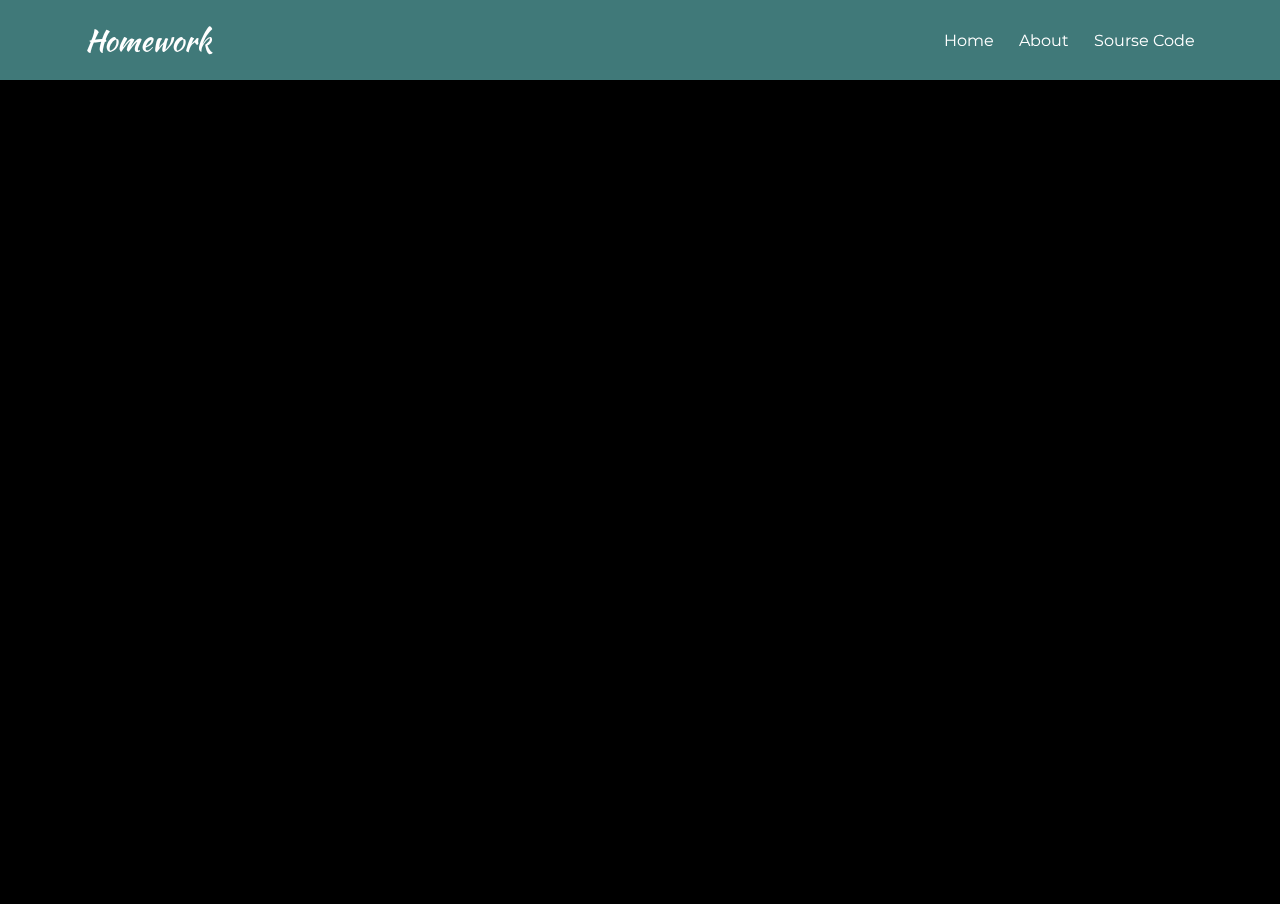
<file: about.html>
<!DOCTYPE html>
<html lang="en">
<head>
    <meta charset="UTF-8">
    <meta http-equiv="X-UA-Compatible" content="IE=edge">
    <meta name="viewport" content="width=device-width, initial-scale=1.0">
    <title>Harry Potter</title>
    <link rel="stylesheet" href="styles/style.css">
</head>
<body>
    <header class="header">
        <div class="header__nav container">
            <a href="index.html" class="header__logo">Homework</a>
            <ul class="header__list">
                <li class="header__li">
                    <a href="index.html" class="header__link">Home</a>
                </li>
                <li class="header__li">
                    <a href="about.html" class="header__link">About</a>
                </li>
                <li class="header__li">
                    <a href="https://github.com/shahrizoda-sharifjonova/Homework-1" class="header__link">Sourse Code</a>
                </li>
            </ul>
        </div>
    </header>
    <div class="about__body">
        <iframe class="map" src="https://www.google.com/maps/embed?pb=!1m18!1m12!1m3!1d191885.50263838063!2d69.13928232207819!3d41.282512545545636!2m3!1f0!2f0!3f0!3m2!1i1024!2i768!4f13.1!3m3!1m2!1s0x38ae8b0cc379e9c3%3A0xa5a9323b4aa5cb98!2z0KLQsNGI0LrQtdC90YIsINCj0LfQsdC10LrQuNGB0YLQsNC9!5e0!3m2!1sru!2s!4v1630178926062!5m2!1sru!2s" width="600" height="450" style="border:0;" allowfullscreen="" loading="lazy"></iframe>
    </div>
</body>
</html>
</file>
<file: styles/style.css>
@import url('https://fonts.googleapis.com/css2?family=Montserrat:wght@100;200;300;400;500;600;700&display=swap');
@import url('https://fonts.googleapis.com/css2?family=Kaushan+Script&display=swap');
*{
    margin: 0;
    padding: 0;
    box-sizing: border-box;
}
body{
    background: #000;
    color: #fff;
    font-family: 'Montserrat', sans-serif;
}
.container{
    max-width: 1140px;
    width: 100%;
    margin-left: auto;
    margin-right: auto;
    padding-left: 15px;
    padding-right: 15px;
}
.header{
    position: fixed;
    top: 0;
    left: 0;
    width: 100%;
    height: 80px;
    background: rgba(107, 201, 201, 0.6);
    backdrop-filter: blur(15px);
}
.header__nav{
    display: flex;
    justify-content: space-between;
    align-items: center;
    height: 80px;
}
.header__list{
    display: flex;
    align-items: center;
    list-style: none;
}
.header__li:not(:last-child){
    margin-right: 25px;
}
.header__link{
    text-decoration: none;
    color: #fff;
}
.header__logo{
    font-family: 'Kaushan Script', cursive;
    font-size: 30px;
    color: #fff;
    text-decoration: none;
}
.intro{
    min-height: 100vh;
}
.intro__body{
    display: flex;
    align-items: center;
    justify-content: space-between;
    min-height: 100vh;
}
.intro__video{
    position: absolute;
    object-fit: cover;
    width: 100%;
    height: 100%;
    z-index: -2;
}
.intro__video-bg{
    position: absolute;
    width: 100%;
    height: 100%;
    top: 0;
    left: 0;
    z-index: -1;    
    background: rgba(0, 0, 0, 0.8);
}
.intro__title{
    font-size: 36px;
    margin-bottom: 15px;
}
.intro__desc{
    max-width: 500px;
}
.intro__img{
    pointer-events: none;
}
.intro__btns{
    margin-top: 30px;
}

.intro__btn{
    text-decoration: none;
    color: rgb(107, 201, 201);
    border: 1px solid rgb(107, 201, 201);
    padding: 10px 20px;
    transition: 0.6s;
}

.intro__btn:hover{
    color: #fff;
    background: rgb(107, 201, 201);
}

.map{
    width: 100%;
    height: calc(100vh - 80px);
    margin-top: 80px;
}
</file>
